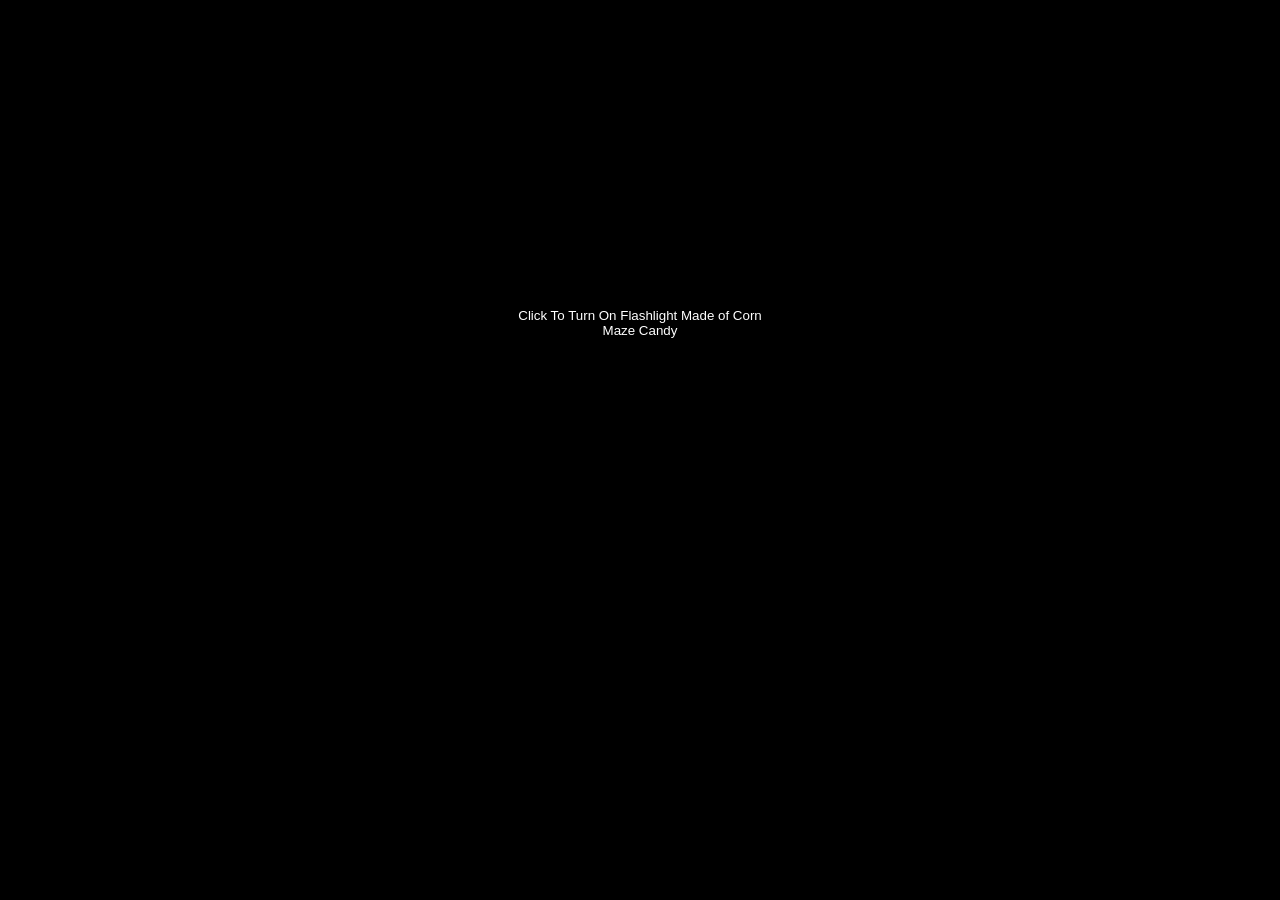
<file: darkness.html>
<html language="en">

<head>
  <meta charset="UTF-8">
  <meta name="description" content="It's so dark in here... And you're so hungry..."><!--What could go wrong?-->
  <meta name="viewport" content="width=device-width, initial-scale=1.0">

  <title>Lavinraca Basement</title>
  <link rel="stylesheet" href="dark.css">
  <link rel="icon" href="favicon.ico" />
  <script src="http://lavinraca.eyedolgames.com/Week2/SeededRandom.js"></script>
  <script src="http://lavinraca.eyedolgames.com/Week2/utils.js"></script>


  <script>

    const backgroundAudio = new Audio("http://lavinraca.eyedolgames.com/audio/234918__timbahrij__ambient-low-hum-aircon.mp3");



    backgroundAudio.play();
    const rand = new SeededRandom(new Date().getTimezoneOffset()); //we all see something different, unless we don't

    let saveData;
    const LAVINRACA_KEY = "PLEASE_HELP_THE_HARVEST_FIND_A_PURPOSE";

    const blankimage = (rand, parent) => {
      const ele = createElementWithClassAndParent("img", parent, "blank-image");
      ele.src = "[data-uri]"; //nothing remains
      ele.style.width = `${rand.getRandomNumberBetween(5, 250)}px`;
      ele.style.height = `${rand.getRandomNumberBetween(5, 250)}px`;

    }

    const syncFlashLight = (e) => {


      const width = saveData.candy * 10;
      const offset = width / 2;
      const mask = document.querySelector("#mask-overlay");
      mask.style.display = "block";
      mask.style.width = `${saveData.candy * 10}px`;
      mask.style.height = `${saveData.candy * 10}px`;

      const mask2 = document.querySelector("#mask-underlay");
      mask2.style.width = `${width}px`;
      mask2.style.height = `${width}px`;
      if (e) {
        mask.style.transform = 'translate(' + (e.pageX - offset) + 'px,' + (e.pageY - offset) + 'px)';
        mask.style.webkitTransform = 'translate(' + (e.pageX - offset) + 'px,' + (e.pageY - offset) + 'px)';
        mask.style.mozTransform = 'translate(' + (e.pageX - offset) + 'px,' + (e.pageY - offset) + 'px)';
        mask.style.oTransform = 'translate(' + (e.pageX - offset) + 'px,' + (e.pageY - offset) + 'px)';
        mask.style.msTransform = 'translate(' + (e.pageX - offset) + 'px,' + (e.pageY - offset) + 'px)';
      }
    }


    const loadSaveData = () => {
      saveData = JSON.parse(localStorage.getItem(LAVINRACA_KEY));
      if (!saveData) {
        saveData = {
          candy: 0,//wait i thought this was meat
        }
      }

    }

    let images = [];

    const init = async () => {
      document.onmousemove = syncFlashLight;
      document.onclick = syncFlashLight;
      let loc = 'http://lavinraca.eyedolgames.com/images/little_guys/'
      let image_root = "http://lavinraca.eyedolgames.com/images/little_guys/"
      let tmp = await getImages(loc);

      images = tmp.map((item) => image_root + item);
      start();
    }

    const start = async () => {
      images = rand.shuffle(images);
      const body = document.querySelector("body");


      const container = document.querySelector("#container");
      container.innerHTML = "";
      for (let image of images) {
        for (let i = 0; i < 5; i++) {
          if (rand.nextDouble() > 0.25 / i) { //first is guaranteed, then a lot less common
            blankimage(rand, container);
          }
        }
        const wrapper = createElementWithClassAndParent("div", container, "wrapper");

        const ele = createElementWithClassAndParent("img", wrapper, "dark-image");
        ele.src = image;
        if (gimmickMap[image]) {
          ele.onmouseenter = () => {
            gimmickMap[image](ele, wrapper);
          }
        }

      }
      syncFlashLight();

    }

    window.onload = async () => {
      loadSaveData();
      const button = document.querySelector("button");
      if (!(saveData.candy > 0)) {
        window.alert("No candy found. I'm sorry, but you are being sent to the Harvest to collect some!")
        window.location.href = "http://lavinraca.eyedolgames.com/";
      }
      button.innerText = `Click To Turn On Flashlight Made of ${saveData.candy > 0 ? saveData.candy : '[ERROR CANDY NOT FOUND, PLEASE FIND CANDY IN THE HARVESTS GAME]'} Candy`;
      button.onclick = () => {
        button.remove();
        if (backgroundAudio.paused) {
          backgroundAudio.play();
          backgroundAudio.loop = true;
        }
        init();
      };

    }

    const gimmickMap = {
      "http://lavinraca.eyedolgames.com/images/little_guys/Honk.png": () => {
        new Audio("http://lavinraca.eyedolgames.com/Corn/audio/ender_sounds_like_clown.wav").play();
      }
      , "": (ele, parent) => {

      }, "http://lavinraca.eyedolgames.com/images/little_guys/NOTMACCUS.png": () => {
        new Audio("http://lavinraca.eyedolgames.com/Corn/audio/SC-imsohungry.mp3").play();
      }, "http://lavinraca.eyedolgames.com/images/little_guys/maccus.png": (ele) => {
        ele.classList.add("spin");
        ele.onanimationend = () => {
          window.alert("You found Maccus! Shuffling!");
          start();
        }
      }, "http://lavinraca.eyedolgames.com/images/little_guys/crowscare.png": () => {
        new Audio("http://lavinraca.eyedolgames.com/Corn/audio/SC-imsohungry.mp3").play();

      }, "http://lavinraca.eyedolgames.com/images/little_guys/unknown.png": () => {
        new Audio("http://lavinraca.eyedolgames.com/Corn/audio/415510__inspectorj__bell-counter-a.wav").play();

      }
      , "http://lavinraca.eyedolgames.com/images/little_guys/outhousev1.png": (ele) => {
        ele.src = "http://lavinraca.eyedolgames.com/images/little_guys/outhousev2.png";
      }

      , "http://lavinraca.eyedolgames.com/images/little_guys/ring.png": (ele) => {
        ele.classList.add("ring-spin")
      }

      , "http://lavinraca.eyedolgames.com/images/little_guys/image.png": (ele, parent) => {
        new Audio("http://lavinraca.eyedolgames.com/Corn/audio/456433__mycompasstv__old-rotary-phone-ringing-western-electric-bell-500-phone.mp3").play();
        ele.src = "http://lavinraca.eyedolgames.com/images/little_guys/phonebottom.png";

        document.querySelectorAll(".ringing-phone").forEach((e) => e.remove());//clear old

        ele.style.cursor = "pointer";

        const top = createElementWithClassAndParent("img", parent, "dark-img ringing-phone");
        top.src = "http://lavinraca.eyedolgames.com/images/little_guys/phonetop.png";
        top.style.position = "absolute";

        ele.onclick = () => {
          new Audio("http://lavinraca.eyedolgames.com/Corn/audio/phonecall.mp3").play();
        }



      }

      , "http://lavinraca.eyedolgames.com/images/little_guys/shadow.png": (ele) => {
        ele.classList.add("ghost")

      }

      , "http://lavinraca.eyedolgames.com/images/little_guys/warden.png": (ele) => {
        ele.classList.add("ghost")

      }

      , "http://lavinraca.eyedolgames.com/images/little_guys/pumpkin.png": () => {
        new Audio("http://lavinraca.eyedolgames.com/Corn/audio/SC-funnybumpingintoyou.mp3").play();

      }

      , "http://lavinraca.eyedolgames.com/images/little_guys/joker2.png": (ele) => {
        ele.classList.add("ring-spin")
        new Audio("http://lavinraca.eyedolgames.com/Corn/audio/ender_sounds_like_clown.wav").play();

      }

      , "http://lavinraca.eyedolgames.com/images/little_guys/flicker.png": (ele) => {
        ele.classList.add("ghost")

      }

      , "http://lavinraca.eyedolgames.com/images/little_guys/Tinkerbell.png": () => {
        new Audio("http://lavinraca.eyedolgames.com/Corn/audio/ender.wav").play();

      }

      , "http://lavinraca.eyedolgames.com/images/little_guys/black_mass-cultists.png": async (ele) => {
        //play a five second chunk of nonsense chanting
        const source = `http://lavinraca.eyedolgames.com/Corn/audio/Chant/output_${('000' + rand.getRandomNumberBetween(0, 83)).slice(-3)}.mp3`;
        const cult = new Audio(source);
        const cult2 = new Audio(source);
        const cult3 = new Audio(source);

        cult.volume = 0.1;
        cult2.volume = 0.1;
        cult3.volume = 0.1;

        cult.play();
        sleep(300);
        cult2.play();
        sleep(300);
        cult3.play();

      }

      , "http://lavinraca.eyedolgames.com/images/little_guys/Eclair.png": () => {
        new Audio("http://lavinraca.eyedolgames.com/Corn/audio/donut_wail.wav").play();//yes, donut and ender are my cats, but this is my branch of lavinraca as well so....honk and tinkerbell and eclair can have a connection

      }
      , "http://lavinraca.eyedolgames.com/images/little_guys/shifter.png": (ele) => {
        ele.classList.add("ghost")

      }, "http://lavinraca.eyedolgames.com/images/little_guys/scarecrow.png": (ele, parent) => {
        new Audio("http://lavinraca.eyedolgames.com/Corn/audio/SC-funnybumpingintoyou.mp3").play();


      }
      , "http://lavinraca.eyedolgames.com/images/little_guys/eat.png": (ele, parent) => {
        new Audio("http://lavinraca.eyedolgames.com/Corn/audio/SC-imsohungry.mp3").play();

      }
      , "http://lavinraca.eyedolgames.com/images/little_guys/smiley.png": (ele, parent) => {
        new Audio("http://lavinraca.eyedolgames.com/Corn/audio/SC-funnybumpingintoyou.mp3").play();


      }, "http://lavinraca.eyedolgames.com/images/little_guys/flicker2.png": (ele, parent) => {
        ele.classList.add("ghost")


      }, "http://lavinraca.eyedolgames.com/images/little_guys/SPOILER_scarecrow.png": (ele, parent) => {
        new Audio("http://lavinraca.eyedolgames.com/Corn/audio/SC-funnybumpingintoyou.mp3").play();

      }, "http://lavinraca.eyedolgames.com/images/little_guys/ghost3.png": (ele, parent) => {
        ele.classList.add("ghost")

      }, "": (ele, parent) => {

      }, "": (ele, parent) => {

      }, "": (ele, parent) => {

      }, "": (ele, parent) => {

      }, "": (ele, parent) => {

      }, "": (ele, parent) => {

      }, "": (ele, parent) => {

      }, "": (ele, parent) => {

      }, "": (ele, parent) => {

      }, "": (ele, parent) => {

      }, "": (ele, parent) => {

      }, "": (ele, parent) => {

      }, "": (ele, parent) => {

      }, "": (ele, parent) => {

      }, "": (ele, parent) => {

      }, "": (ele, parent) => {

      }, "": (ele, parent) => {

      }, "": (ele, parent) => {

      }, "": (ele, parent) => {

      }
    }


    /*

    someone joked

    that zampanio is a bit like a cult

    or that the butler stuff is


    and i think





    i think its more like

    i'm trying to inocculate you all against cults



don't send randos money

don't stay in situations you feel uncomfortable


takes breaks

remember to hydrate

take care of yourself




memes im trying to spread


but more




god isn't it hard?


isn't the hardest thing in the entire world to LEAVE when you feel like you belong? like everyone you care about in the world is in a place?


that's how cults get you isn't it?



this idea that if you DON'T obsess, if you don't live and breathe the cult, you're disloyal



FUCK that shit


okay?


leave zampanio


go spend months, years, DECADES doing other things

remember it on a whim and decide if you wanna see what ever happened to us




THATS what I'm telling you.



zampanio wants to colonize your mind


its not here to make money or to organize people or to go viral


zampanio isn't meant to be big




its meant to be this weird, impossibly deep niche concept you find and dig and dig and dig into


until you hit some kind of dead end


and either wander off


or grab a shovel




and yeah, grabbing a shovel might be the opposite of leaving when its not fun



but IS it



most people who make branches make them entirely their own thing. 


i can tell you for free that ZampanioSim is INCREASINGLY only loosely connected to the bits of zampanio i was able to piece together before i paradoxically became its center  (its so weird how varied the fandom used to be and now everyone is branching off me)


so as you dig you stop being stuck in my maze and start making your own


because its a "fan" thing you feel free to experiement, to make mistakes, to get messy (to paraphrase ms frizzle)

and you find yourself growing

outgrowing the need for the crutch of zampanio





and then


do you know what happens?




you create and create and create


and people become fans of YOU



and if they dig

if they look into your past



they find zampanio


and fall to it





THATS what zampanio is




the cognito hazard lurking in the roots of as many things as it can



if you stay clustered up in a community, in a fandom, it doesn't spread, now does it?


if you go obsessed and weird,and are an obvious cautionary tale, you can hardly convince those not yet infected to take it up



so many cognito hazards are about being true parasites. in eating you away until you're HORRIFIED at what you've become
until everyone else is horrified as well. 

how pointless.


did you know? 

a virus that kills its host doesn't spread very far or fast. 



the most succesful viruses we've seen are the ones that barely harm their host. or even help them. where having it is just part of your life. 



zampanio wants you to be healthy and strong. zampanio NEEDS you to be. 


zampanio wants you to look back on your own past self, HORRIFIED at what you used to be. till you cringe at who you were because of how much you've grown and changed.

learn new skills. learn to take care of yourself. learn to create and make friends and love and be loved.  learn to accept others without cringing.  learn to help others learn new skills and grow.


if you do this? zampanio will spread naturally in everything you do. 






so yeah...


it needs you to take breaks, to do other things, to stay healthy and stable and happy



because its not like it will leave your mind just because you left IT , you know?



the stronger you are, the stronger it is, the more it leads other to it




ten years from now, All Star will play on the radio and you'll lose the game and you won't know why and that will make you remember Zampanio



won't it be fun, then, to find out whatever happened to us? what did the rot leave behind?


maybe you'll be the one to revive things


maybe someone else already has


maybe nothing remains, and you'll always wonder if you imagined it all






either way.  zampanio isn't about today.

or even yesterday.


zampanio has ALWAYS been about the future.  about what we do today rotting away in ways we can't predict or control or monetize until all thats left is a shambling horror trying so so hard to be remembered.




remember us


i'll do my best, with my many many eyes,  to make sure we rememeber you








    */
  </script>

</head>


<body class="dark">
  <button id="click-button">Click To Turn On Flashlight Made of Corn Maze Candy</button>
  <div id="mask-overlay" style="display:none">

    <div id="mask-underlay"></div>
  </div>
  <div id="container"> </div>

</body>

</html>
</file>
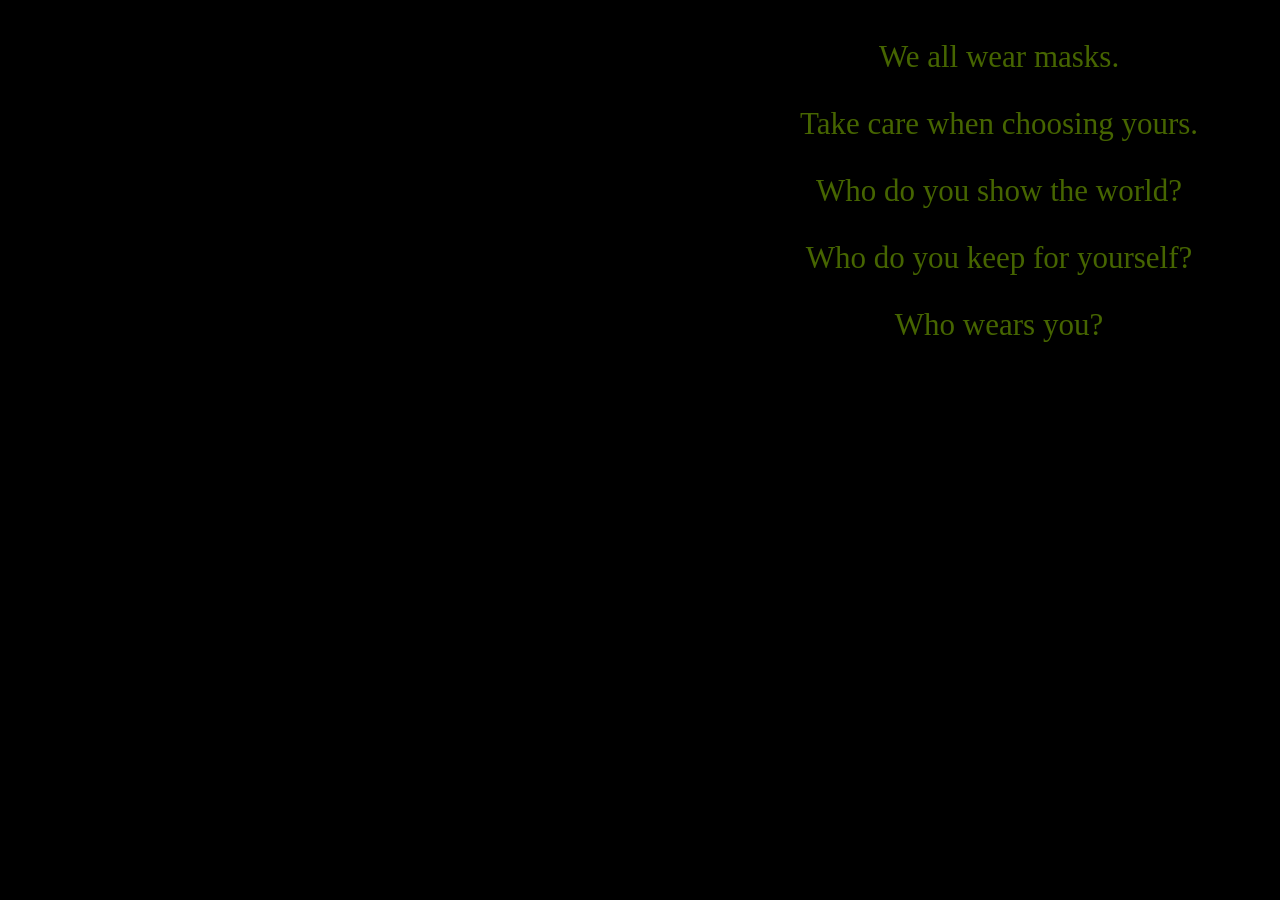
<file: masks.html>
<html language="en">

<head>
  <meta charset="UTF-8">
  <meta name="description" content="Choose Your Mask">

  <title>What Mask Do You Wear?</title>
  <style>
    body {
      background-color: black;
      background-size: contain;
      background-repeat: no-repeat;
      background-image: url("http://farragofiction.com/CatalystsBathroomSim/audio_utils/weird_sounds/weird_video/WeirdGifs/sunlessmask.jpg");
    }

    .box {
      position: fixed;
      color: #466500;
      right: 31px;
      width: 500px;
      font-size: 31px;
      text-align: center;
    }
  </style>
  <script src="scripts/utils.js"></script>

  <script>
    /*
right now the Harvest is , in order: 
* why do anything? i can read my books and play my games and no one really NEEDS me for anything

* wait hold on its FUN to not know whats going to happen next. the Faithful are a source of SURPRISES for me!
so the faithful have themselves gone from being kinda an obligation to avoid to....

an end in and of themselves?
    */
    //4665 is 'honk' in text code btw
    //just coincidentally its harvest colored
    let music = new Audio("http://farragofiction.com/CatalystsBathroomSim/audio_utils/weird_sounds/ambient_long_sounds/circusreversuslong.mp3");
    music.loop = true;
    window.onload = async () => {
      await sleep(getRandomNumberBetween(1, 3) * 1000);
      randomImage();
      await sleep(getRandomNumberBetween(10, 31) * 1000)
      //tiny flash of the sun
      const body = document.querySelector("body");
      body.style.backgroundImage = `url(http://farragofiction.com/CatalystsBathroomSim/audio_utils/weird_sounds/weird_video/WeirdGifs/sunmask.gif`;
      await sleep(500)
      randomImage();

    }

    const randomImage = async () => {
      console.log("JR NOTE: click")
      const options = ["http://farragofiction.com/CatalystsBathroomSim/audio_utils/weird_sounds/weird_video/WeirdGifs/sunlessmaskspook2.gif", "http://farragofiction.com/CatalystsBathroomSim/audio_utils/weird_sounds/weird_video/WeirdGifs/sunlessmaskspook.gif", "http://farragofiction.com/CatalystsBathroomSim/audio_utils/weird_sounds/weird_video/WeirdGifs/sunlessmask.jpg"];
      const body = document.querySelector("body");
      body.style.backgroundImage = `url(${pickFrom(options)})`;
    }

    //are you sure you saw what you thought you saw?
    window.onclick = () => {
      randomImage();
      if (music.paused) {
        music.play();
      }
    }
  </script>



</head>

<body>
  <div class="box">
    <p>We all wear masks.</p>
    <p>Take care when choosing yours.</p>
    <p>Who do you show the world?</p>
    <p>Who do you keep for yourself?</p>
    <p>Who wears you?</p>


  </div>
</body>

</html>
</file>
<file: dark.css>
@font-face {
  font-family: bloodscratch;
  src: url("Fonts/BloodScratchPersonalUse.ttf");
}

@font-face {
  font-family: paincircus;
  src: url("Fonts/pain_circus/Pain\ Circus.ttf");
}

@font-face {
  font-family: GT America;
  src: url("Fonts/GT-America/GT-America-Compressed-Regular-Trial.otf");
}

@font-face {
  font-family: ouija;
  src: url("Fonts/ifc_los_banditos/IFC\ LOS\ BANDITOS.ttf");
}

body {
  --main-darker-color: #300111;
  --main-dark-color: #450118;
  --main-bg-color: #660022;
  --main-font-color: #c40444;
  --bright-font-color: #ff0055;
  background-color: black;
  color: #ff5c39;
  font-weight: bolder;
  left: 0px;
  overflow: auto;
  font-size: 20px;
  font-weight: 400;
  letter-spacing: 1px;
  font-family: "GT America", ui-sans-serif, system-ui, -apple-system, BlinkMacSystemFont, "Segoe UI", Roboto, "Helvetica Neue", Arial, "Noto Sans", sans-serif, "Apple Color Emoji", "Segoe UI Emoji", "Segoe UI Symbol", "Noto Color Emoji";
  margin-left: 5%;
  margin-right: 5%;
  margin-top: 1%;
}

.dark-image {
  max-height: 40vh;
}



#mask-overlay {
  border-radius: 50%;
  box-shadow: 0 0 0 9999px rgba(0, 0, 0, 1);
  height: 180px;
  width: 180px;
  pointer-events: none;
  position: absolute;
  z-index: 10;
  background: rgba(255, 255, 200, 0.1);
}

.spin {
  animation: spin 1s linear 1;
  animation-iteration-count: 1;
  animation-fill-mode: forwards;
}

@keyframes spin {
  from {
    transform: rotate(360deg);
    opacity: 100;
  }

  to {
    transform: rotate(0deg);
    opacity: 0;
  }
}

.ringing-phone {
  width: 100%;
  height: 100%;
  pointer-events: none;
  top: 0px;
  left: 0px;
  animation: ringing-phone 6s linear 2;
  animation-iteration-count: 2;
  animation-fill-mode: forwards;
}

.ghost {
  opacity: 0.1;
  animation: flicker 6s ease-in infinite;

}



@keyframes flicker {
  0% {
    transform: skewX(1deg);
    opacity: 0.1;
  }

  50% {
    transform: skewX(-1deg);
    opacity: 0.2;

  }

  150% {
    transform: skewX(1deg);
    opacity: 0.01;

  }
}





@keyframes ringing-phone {
  3% {
    transform: rotate(1deg);
  }

  6% {
    transform: rotate(-1deg);
  }

  9% {
    transform: rotate(1deg);
  }

  12% {
    transform: rotate(-1deg);
  }

  15% {
    transform: rotate(1deg);
  }

  18% {
    transform: rotate(-1deg);
  }

  21% {
    transform: rotate(1deg);
  }

  24% {
    transform: rotate(-1deg);
  }

  27% {
    transform: rotate(1deg);
  }

  30% {
    transform: rotate(-1deg);
  }

  33% {
    transform: rotate(-1deg);
  }

  36% {
    transform: rotate(1deg);
  }


}

.wrapper {
  display: inline-block;
  position: relative;
  width: fit-content;
  height: fit-content;
}

.ring-spin {
  animation: ring-spin 1s linear 1;
  animation-iteration-count: 1;
  animation-fill-mode: forwards;
  perspective: 1000px;
  transition: transform 0.8s;
}

.ring-spin:hover {
  transform: rotateY(360deg);
}



#click-button {
  background: black;
  color: white;
  padding: 20px;
  margin-left: auto;
  margin-right: auto;
  width: 300px;
  display: block;
  margin-top: 25%;
}

#mask-underlay {
  border-radius: 50%;
  border: 13px solid black;
  height: 180px;
  width: 180px;
  filter: blur(13px);
  z-index: 11;
  box-sizing: border-box;
}


img {
  vertical-align: middle;
}

svg {
  fill: #ff5c39;
  margin-right: 5px;
}

.ominous {
  background-color: black;
  color: darkred;
  font-family: paincircus;
  font-size: 72px;
  margin: 10%;
}

.gallery {
  background-color: black;
  color: darkred;
  font-family: paincircus;
  font-size: 72px;
  margin: 10px;
  display: flex;
  flex-wrap: wrap;
  gap: 30px;
}


#gallery-container {
  display: flex;
  flex-wrap: wrap;
  gap: 30px;
}

.gallery-image {
  width: 200px;
  filter: none;
  height: 200px;
  object-fit: contain;
  background-color: #111111;
  border: 1px solid #313131;
  border-radius: 13px;
  cursor: pointer;
}

.gallery-popup {
  position: fixed;
  background: black;
  top: 5%;
  width: 90%;
  height: 90%;
  overflow-y: auto;
  left: 5%;
  padding: 10%;
  border: 3px solid var(--main-bg-color);

}

.close-button {
  position: absolute;
  top: 10px;
  right: 10px;
}

.gallery-title {
  position: absolute;
  top: 10px;
  left: 0%;
  width: 100%;
  text-align: center;
}

button {
  cursor: pointer;
  background: var(--main-bg-color);
  color: var(--main-font-color);
  border: 0px;
  padding: 10px;
  margin: 10px;
}

button:disabled {
  cursor: auto;
  opacity: 0.5;
  background: var(--main-bg-color);
  color: var(--main-font-color);
  border: 0px;
  padding: 10px;
  margin: 10px;
}

::-webkit-scrollbar-thumb {
  background: var(--main-bg-color);
}

::-webkit-scrollbar {
  width: 5px;
  height: 5px;
}



.gallery-popup img {
  filter: none;
  max-width: 100%;
}

.gallery-button-wrapper {
  border: none;
  background: none;
  border-radius: 13px;
  margin: 0px;
  padding: 0px;
}

.gallery-button-wrapper:hover {
  box-shadow: 1px 1px 30px var(--main-bg-color);
  background: none;
}

.gallery-button-wrapper:focus-visible {
  box-shadow: 1px 1px 30px var(--main-bg-color);
  background: none;
  border: none;
  outline: none;
}


.section {
  background: #726695;
  color: dfd3ff;
  border-radius: 5px;
  padding: 50px;
  margin-top: 20px;

}

.date-pair-wrapper {
  display: flex;
  gap: 10px;
}

.date-wrapper {
  border: 1px solid black;
  background: #888593;
  border-radius: 5px;
  padding: 5px;
  width: 200px;
  display: flex;
}

.date-wrapper svg {
  padding: 10px;
}

.date-right label {
  display: block;
  font-size: 10px;
  opacity: 0.5;
}

.date-right input {
  display: block;
  border: none;
  height: 25px;
  width: 150px;
  color: black;
  background-color: #888593;
}

.date-right input:disabled {
  background-color: #888593;
  color: black;
}

input[type="date"]::-webkit-calendar-picker-indicator {
  display: none;
  -webkit-appearance: none;
}

#mosaic {
  display: flex;
  flex-direction: row;
  gap: 3px;
}


#mosaic img {
  animation: 0.5s ease-out 0s 1 slideInFromLeft;
}

.right-grid {
  display: flex;
  width: 49%;
  flex-wrap: wrap;
  gap: 2px;
}

.big-image {
  width: 50%;
  object-fit: fill;
}

.small-image {
  width: 49%;
  object-fit: fill;
}

#populur-amenities ul {
  -webkit-column-count: 2;
  /* Chrome/Opera, Safari */
  -moz-column-count: 2;
  /* Mozilla Firefox */
  column-count: 2;

  /* Properties below are optional: */
  -webkit-column-gap: 50px;
  /* Chrome/Opera, Safari */
  -moz-column-gap: 50px;
  /* Mozilla Firefox */
  column-gap: 50px;
  list-style-type: none;

  -webkit-column-rule: 1px single grey;
  /* Chrome/Opera, Safari */
  -moz-column-rule: 1px single grey;
  /* Mozilla Firefox */
  column-rule: 1px single grey;
}

#area ul {
  list-style-type: none;
}

#sample-rooms {
  display: flex;
  gap: 20px;
  flex-wrap: wrap;
}



.sample-room {
  background-color: #726695;
  border: 1px solid #30274c;
  color: dfd3ff;
  width: 300px;
  margin-top: 20px;
  border-radius: 5px;
  position: relative;
}

a:visited {
  color: dfd3ff;
  text-decoration: none;
}

a:hover {
  opacity: 75%;
  color: dfd3ff;
}

.hover-secret img {
  width: 800px;
  visibility: hidden;
}

.hover-secret:hover img {
  visibility: visible !important;
}

.sample-room button {
  background-color: #ff5c39;
  color: black;
  border-radius: 13px;
  padding: 7px;
  padding-left: 13px;
  padding-right: 13px;
  position: absolute;
  right: 13px;
  bottom: 13px;
}

a {
  color: dfd3ff;
  text-decoration: none;
}

.error {
  color: red;
  height: 30px;
  padding-bottom: 30px;
  visibility: hidden;
}

button {
  cursor: pointer;
}

.lds-ripple {
  display: inline-block;
  position: relative;
  width: 10px;
  height: 10px;
  margin-right: 10px;
}

.lds-ripple div {
  position: absolute;
  border: 2px solid black;
  opacity: 1;
  border-radius: 50%;
  animation: lds-ripple 1s cubic-bezier(0, 0.2, 0.8, 1) infinite;
}

.lds-ripple div:nth-child(2) {
  animation-delay: -0.5s;
}

@keyframes lds-ripple {
  0% {
    top: 0px;
    left: 0px;
    width: 0;
    height: 0;
    opacity: 0;
  }

  4.9% {
    top: 0px;
    left: 0px;
    width: 0;
    height: 0;
    opacity: 0;
  }

  5% {
    top: 4px;
    left: 4px;
    width: 0;
    height: 0;
    opacity: 1;
    border: 1px solid dfd3ff;

  }

  100% {
    top: 0px;
    left: 0px;
    width: 10px;
    height: 10px;
    border: 3px solid dfd3ff;
    opacity: 0;
  }
}

#cleaning {
  display: flex;
  gap: 85px;
}

#cleaning svg {
  margin-top: 32px;
}

#cleaning h3 {
  display: inline;
  margin-left: 20px;
}

#cleaning p {
  margin-left: 44px;
}

#policies {
  display: flex;
  gap: 85px;
}

#info {
  display: flex;
  gap: 85px;
}

#footer {
  text-align: center;
  opacity: 50%;
  font-size: 12px;
}


.room-details {
  padding: 10px;
  padding-top: 0px;
  margin-top: 10px;
}

.room-details h3 {
  margin-top: 0px;
}

.sample-room ul {
  list-style-type: none;
  padding-left: 0px;
}

.sample-room img {
  width: 300px;
  height: 200px;
  object-fit: cover;
  border-radius: 5px;
  border-bottom-left-radius: 0px;
  border-bottom-right-radius: 0px;
}

@keyframes slideInFromLeft {
  0% {
    transform: translateX(-100%);
  }

  100% {
    transform: translateX(0);
  }
}
</file>
